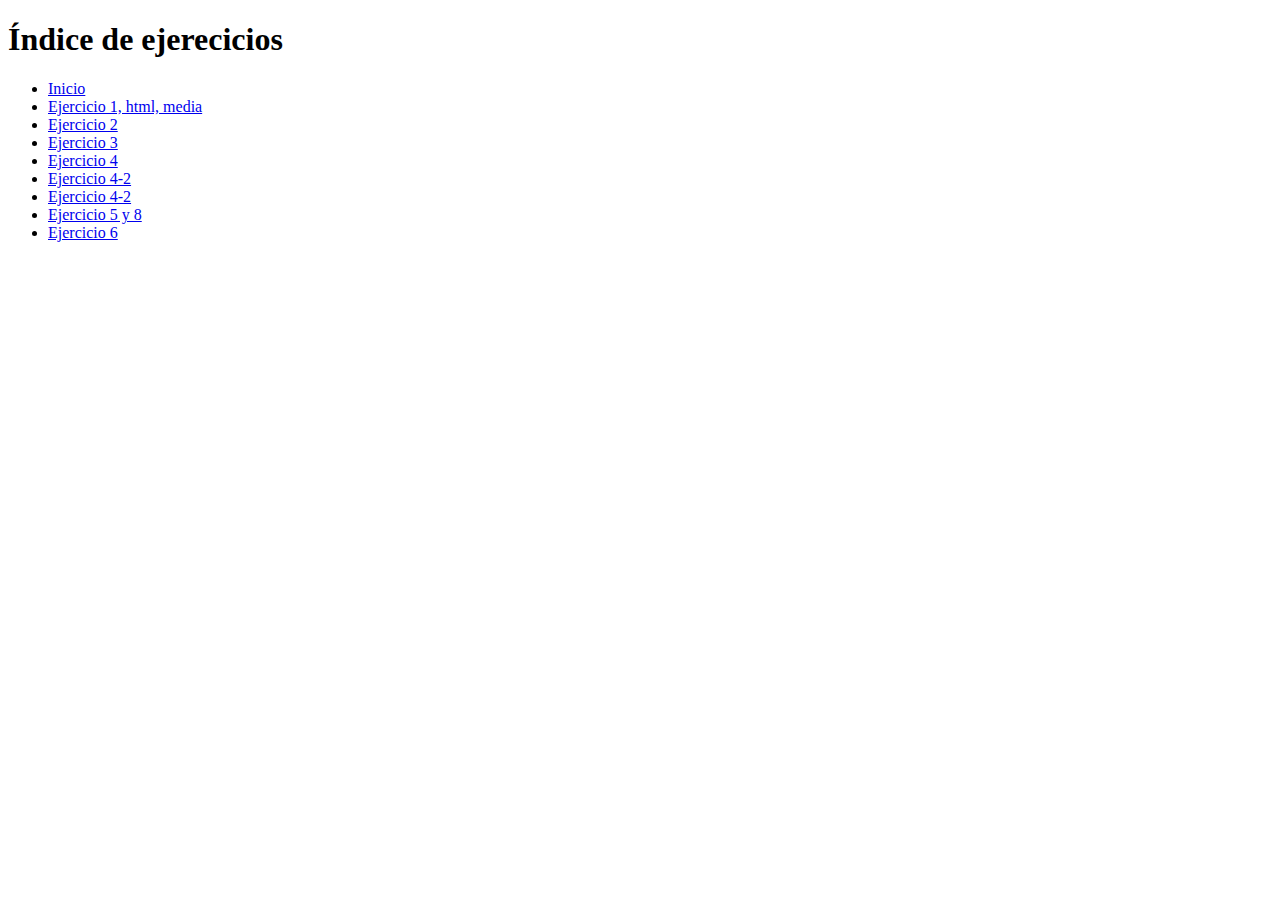
<file: ejercicio1.html>
<!DOCTYPE html>
<html lang="es">

  <head>
    <meta charset="utf-8">
    <meta name="description" content="Ejercicio para aprender html.">
    <meta name="author" content="Mauricio P">
    <title>Ejercicio 1, disño web.</title>
  </head>

  <body>
    <div class="container">
      <h1>Índice de ejerecicios</h1>
      <ul>
        <li><a href="index.html">Inicio</a></li>
        <li><a href="ejercicio1.html">Ejercicio 1, html, media</a></li>
        <li><a href="ejercicio2.html">Ejercicio 2</a></li>
        <li><a href="ejercicio3.html">Ejercicio 3</a></li>
        <li><a href="ejercicio4.html">Ejercicio 4</a></li>
        <li><a href="ejercicio4-2.html">Ejercicio 4-2</a></li>
        <li><a href="ejercicio4-3.html">Ejercicio 4-2</a></li>
        <li><a href="ejercicio5.html">Ejercicio 5 y 8</a></li>
        <li><a href="ejercicio6.html">Ejercicio 6 </a></li>
      </ul>
    </div>
  </body>
</html>
</file>
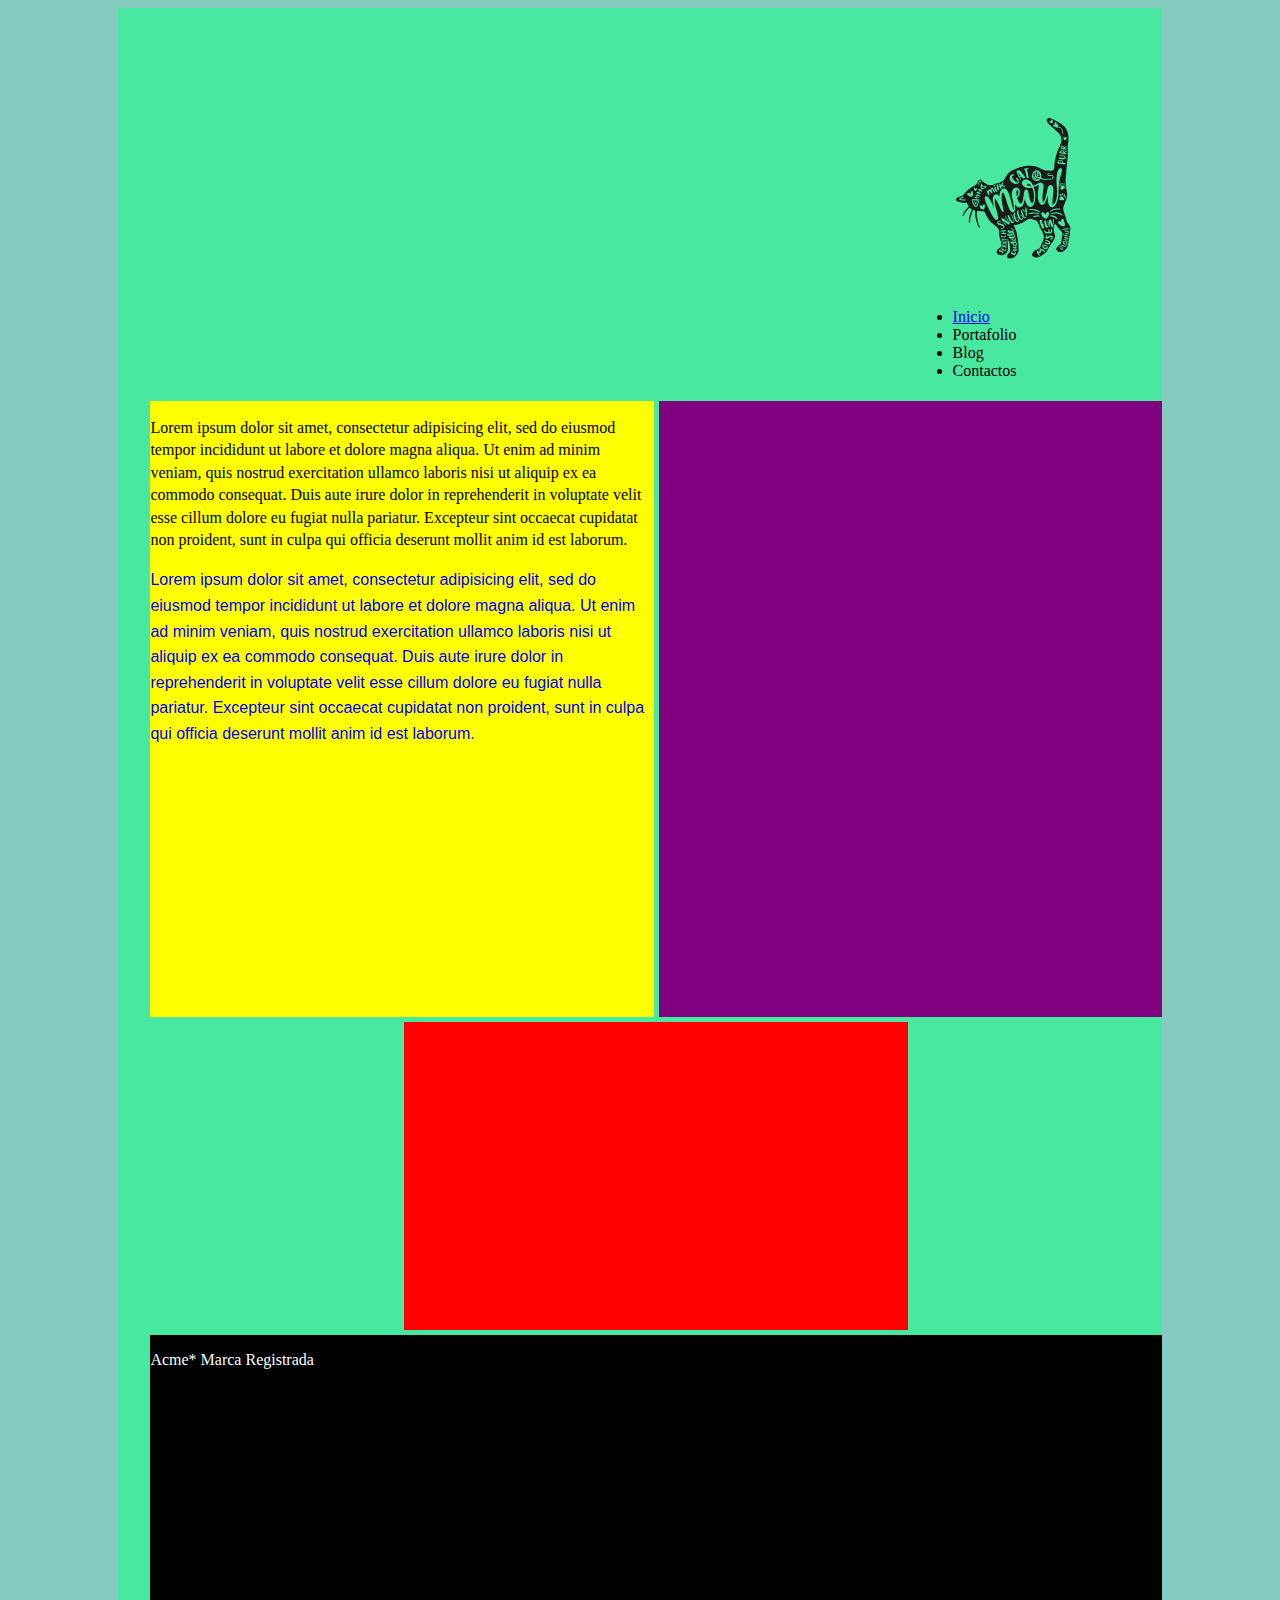
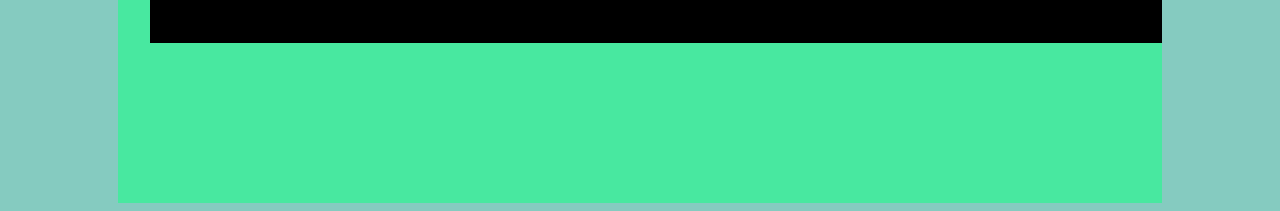
<file: ejercicio2.html>
<!DOCTYPE html>
<html lang="en" dir="ltr">
  <head>
    <meta charset="utf-8">
    <meta name="description" content="Ejercicio 2, Anahuac.">
    <meta name="author" content="Mauricio P">
    <title>Ejercicio 2</title>

    <link rel="stylesheet" href="css/master.css">

    <style media="screen">
      body {
        background-color: rgb(133, 203, 192)
      }
      .container {
        width: 80%;
        background-color: rgb(72, 232, 160)

      }

    </style>

  </head>
  <body>
    <div class="container">
      <header>
        <img src="images/cat1.svg" alt="Logo de gato" width="200px">
        <nav>
          <!--Este es un comentario-->
          <ul>
            <li><a href="index.html">Inicio</a></li>
            <li><a href=""></a>Portafolio</li>
            <li><a href=""></a>Blog</li>
            <li><a href=""></a>Contactos</li>
          </ul>
        </nav>
      </header>

      <section class="uno">
      <p id="parrafo_inicial">Lorem ipsum dolor sit amet, consectetur
        adipisicing elit, sed do eiusmod tempor incididunt ut labore et
        dolore magna aliqua. Ut enim ad minim veniam, quis nostrud
        exercitation ullamco laboris nisi ut aliquip ex ea commodo
        consequat. Duis aute irure dolor in reprehenderit in voluptate
        velit esse cillum dolore eu fugiat nulla pariatur. Excepteur sint
        occaecat cupidatat non proident, sunt in culpa qui officia deserunt
        mollit anim id est laborum.</p>

      <p class="parrafo rojo" style="color: blue; font-size: 1em; font-family:
        Helvetica; line-height: 1.6em;">Lorem ipsum dolor sit amet, consectetur
        adipisicing elit, sed do eiusmod tempor incididunt ut labore et
        dolore magna aliqua. Ut enim ad minim veniam, quis nostrud
        exercitation ullamco laboris nisi ut aliquip ex ea commodo consequat.
        Duis aute irure dolor in reprehenderit in voluptate velit esse cillum
        dolore eu fugiat nulla pariatur. Excepteur sint occaecat cupidatat non
        proident, sunt in culpa qui officia deserunt mollit anim id est
        laborum.</p>
        </section>
        <section class="dos">

        </section>
        <article class="">

        </article>
        <footer>
          <p>Acme* Marca Registrada</p>
        </footer>

    </div>
  </body>
</html>
</file>
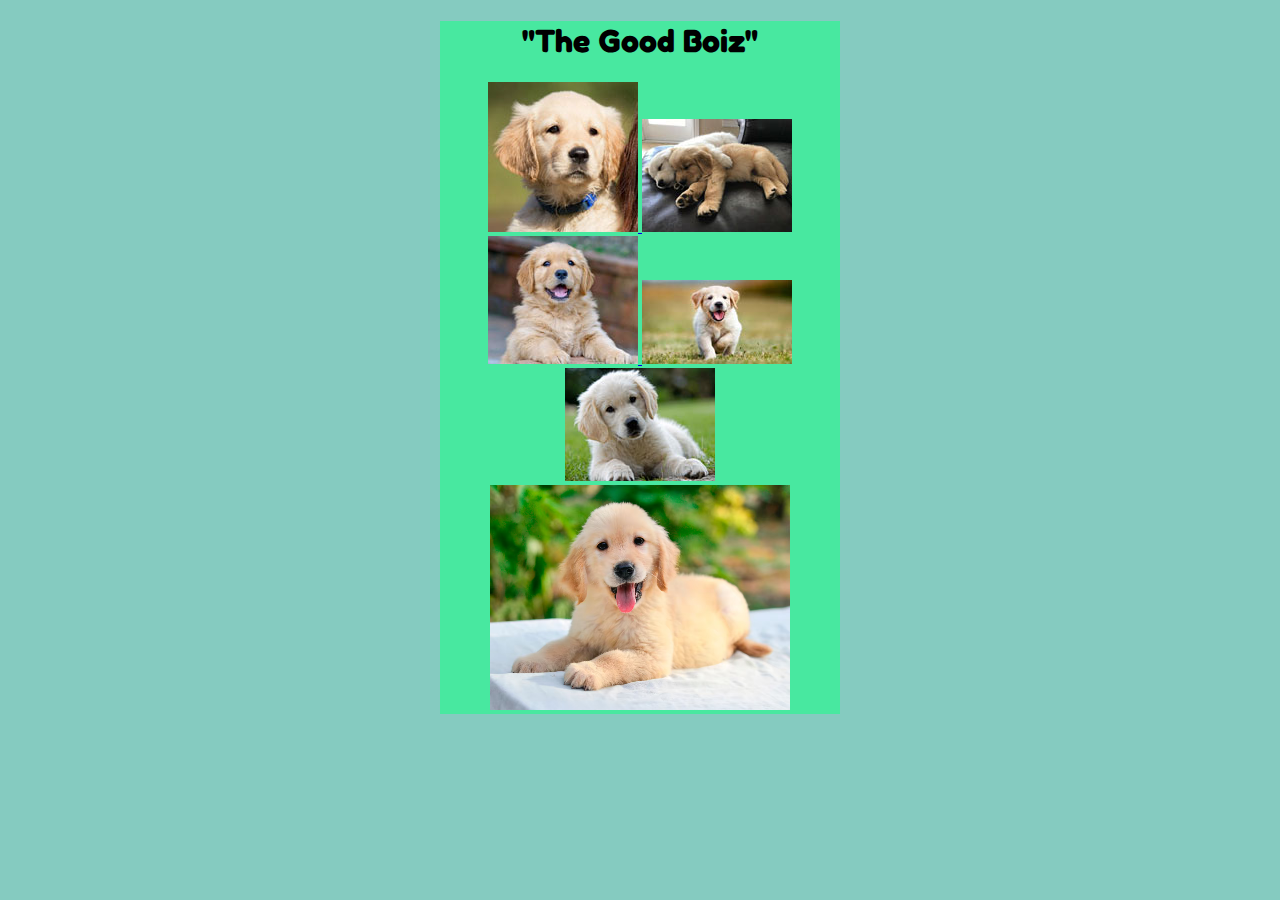
<file: ejercicio3.html>
<!DOCTYPE html>
<html lang="en">
  <head>
    <meta charset="utf-8">
    <meta name="description" content="Ejercicio de Galería">
    <meta name="author" content="Mauricio P">
    <title>Ejercicio 3</title>
    <link rel="stylesheet" href="css/lightbox.css">
    <link href="https://fonts.googleapis.com/css?family=Fredoka+One" rel="stylesheet">
    <script type="text/javascript" src="js/bpgdec8a.js"></script>
    <style media="screen">
      body {
        background-color: rgb(133, 203, 192)
      }
      .container {
        margin: 0 auto;
        width: 400px;
        background-color: rgb(72, 232, 160)
      }
      h1{
        font-family: 'Fredoka One', cursive;
        text-align: center;
      }
      .images {
        text-align: center;
      }
      canvas{
        width: 300px;
      }

      }
    </style>

  </head>
  <body>
    <div class="container">
      <h1>"The Good Boiz"</h1>

        <div class="images">
          <a href="images/goldenretriever1.jpg" data-lightbox="galería" data-title="Good Boi #1"><img src="images/goldenretriever1-tb.jpg" alt="GoldenRetriever1">
          <a href="images/goldenretriever2.jpg" data-lightbox="galería" data-title="Good Boiz #2"><img src="images/goldenretriever2-tb.jpg" alt="GoldenRetriever2">
          <a href="images/goldenretriever3.jpg" data-lightbox="galería" data-title="Good Boi #3"><img src="images/goldenretriever3-tb.jpg" alt="GoldenRetriever3">
          <a href="images/goldenretriever4.jpg" data-lightbox="galería" data-title="Good Boi #4"><img src="images/goldenretriever4-tb.jpg" alt="GoldenRetriever4">
          <a href="images/goldenretriever5.jpg" data-lightbox="galería" data-title="Good Boi #5"><img src="images/goldenretriever5-tb.jpg" alt="GoldenRetriever5">

          <img src="images/goldenretriever10.bpg" alt="GoldenRetriever10">
        </div>

      </div>

    <script type="text/javascript" src="js/lightbox-plus-jquery.js">

    </script>
  </body>
</html>
</file>
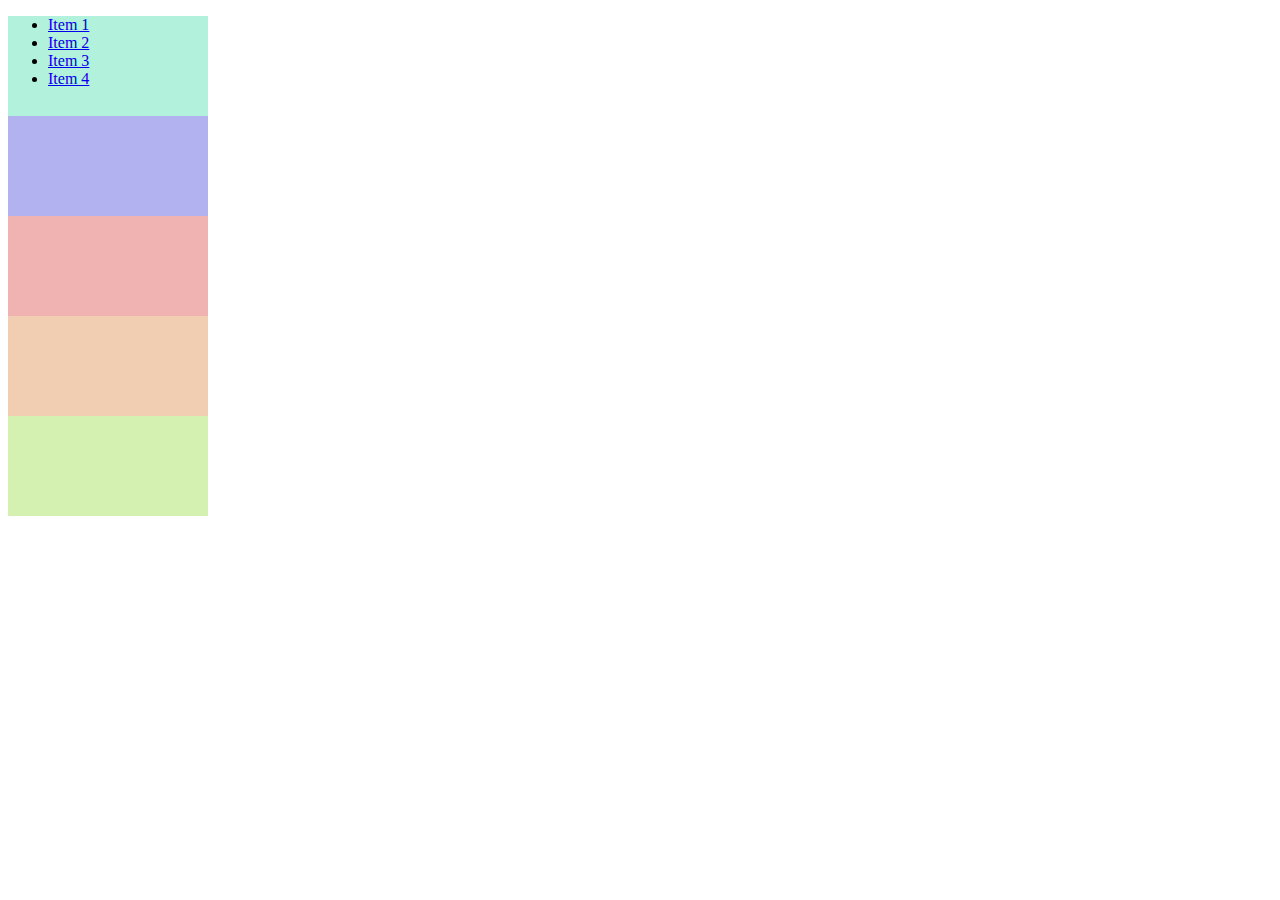
<file: ejercicio6.html>
<!DOCTYPE html>
<html>
<head>
    <meta charset="utf-8" />
    <meta http-equiv="X-UA-Compatible" content="IE=edge">
    <title>Ejercicio 6</title>
    <meta name="viewport" content="width=device-width, initial-scale=1">
        <style>
            .contaier{
                display: flex; 
                flex-flow: column wrap;
            }
            header{
                background-color: #b2f1dc;
                width: 200px; height: 100px;
            }
            .principal{
                background-color: #b3b2f1;
                width: 200px; height: 100px;
            }
            .otro{
                background-color: #f1b2b2;
                width: 200px; height: 100px;
            }
            aside{
                background-color: #f1ceb2;
                width: 200px; height: 100px;
            }
            footer{
                background-color: #d4f1b2;
                width: 200px; height: 100px;
            }
            .contaier > * {flex: 1 50%;}
        </style>
</head>
<body>
    <!-- div>(header>ul>li*4>a)+section.principal+section.otro+aside+footer -->

    <div class="container">
        <header>
            <ul>
                <li><a href="#">Item 1</a></li>
                <li><a href="#">Item 2</a></li>
                <li><a href="#">Item 3</a></li>
                <li><a href="#">Item 4</a></li>
            </ul>
        </header>
            <section class="principal"></section>
            <section class="otro"></section>
            <aside></aside>
        <footer></footer>
    </div>
</html>
</file>
<file: css/master.css>
.container {
  margin:0 auto;
  padding: 5em 0 10em 2em ;
  /*border-left: 50px solid black;
  border-bottom: 20px dotted red;*/
  display: grid;
  grid-template-columns: repeat(4, 1fr);
  grid-template-rows: 1fr 2fr 1fr 1fr;
  grid-gap: 5px;
  grid-template-areas:
  ". . . a"
  "b b c c"
  ". d d ."
  "e e e e"
}
#parrafo_inicial {
  font-size: 1em;
  line-height: 1.4em;
}
header{
  grid-area: a;
}
.uno{
  background-color: yellow;
  grid-area: b;
}
.dos{
  background-color: purple;
  grid-area: c;
}
article{
  background-color: red;
  grid-area: d;
}
footer{
  background-color: black;
  grid-area: e;
  color: #fff;
}
</file>
